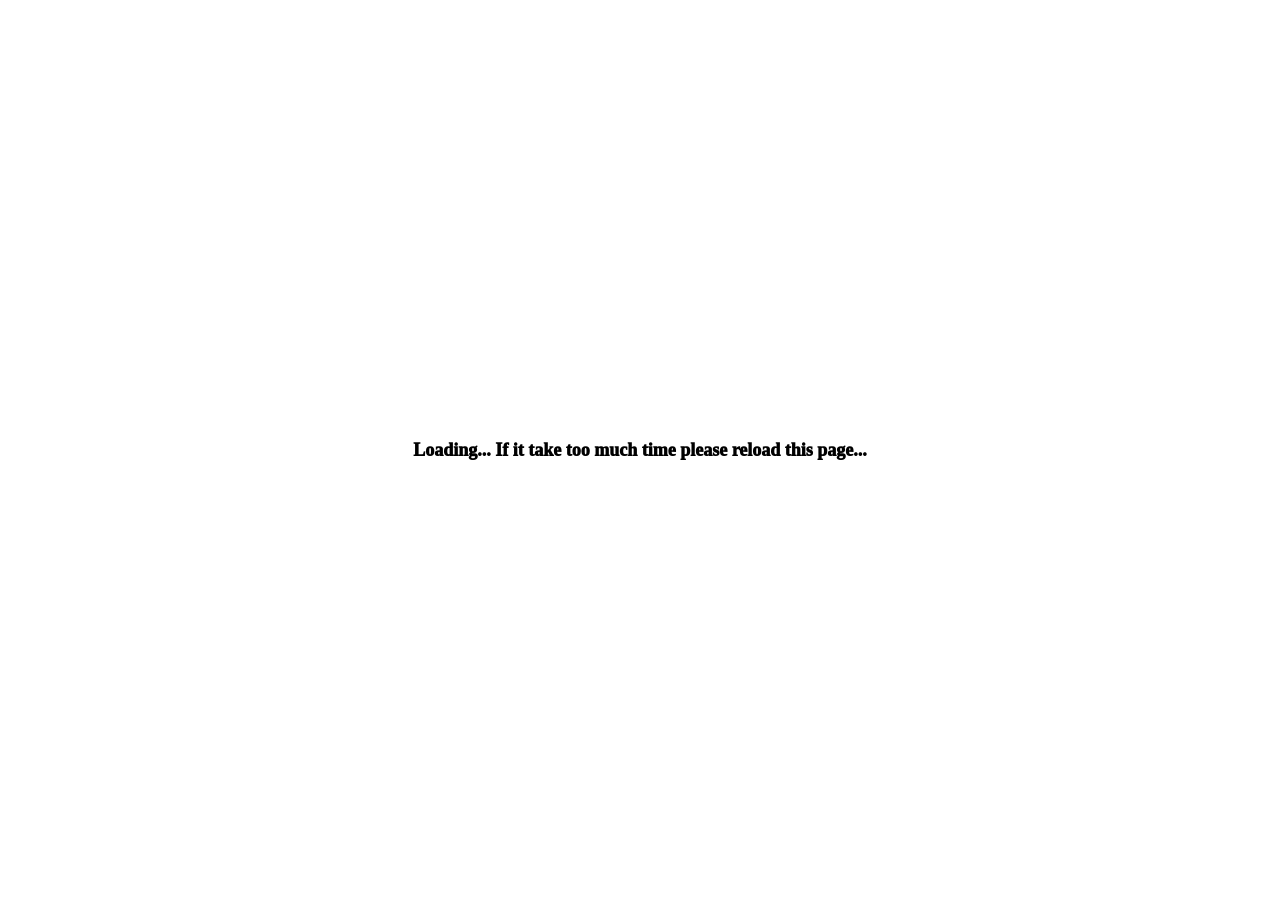
<file: web1.html>
<!DOCTYPE html>
<html>
<head>
  <meta http-equiv="CONTENT-TYPE" content="text/html; charset=UTF-8">
  <title>Avrac/results/Extras</title>
   <script src="https://cse.google.com/cse.js?cx=300ca4eb8698e4e56" async></script>
  <link rel="stylesheet" href="https://cdnjs.cloudflare.com/ajax/libs/font-awesome/6.5.1/css/all.min.css">
<link rel="stylesheet" href="aio.css"/>
</head>
<body>
    <center>
      <p>A</p>
    </center>
    <input type="text" style="display: none;" value="tokyo" name="q" id="q">
<nav class="up">
     <button class="h" onclick="location.href='https://avrac.playerauth7.workers.dev/results?q='+encodeURIComponent(q.value)">
       <i class="fa-solid fa-house fa-2x"></i>
     </button>
    <button class="cus" onclick="location.href='https://avrac.playerauth7.workers.dev/results?q='+encodeURIComponent(q.value)"><</button>
      <p>Extras</p>
       <button class="cus" onclick="location.href='https://web2.playerauth7.workers.dev/web2.html?q='+encodeURIComponent(document.getElementById('q').value)">></button>
</nav>
</body>
<script src="aio.js"></script>
</html>
</file>
<file: aio.css>
body {
  background: url('https://raw.githubusercontent.com/playerauth/media-assets/refs/heads/main/ag5.jpg'), white;
  background-size: cover !important;
  height: 100vh;
  overflow: hidden;
  padding: 0;
  margin: 0;
}
.up {
  width: 100vw;
  justify-content: space-around;
  height: 8vh;
  bottom: 0;
  position: fixed;
  display: flex;
  background: white;
}
p {
  font-weight: 900;
  font-size: 2vh;
  margin-top: 2.5vh;
  font-family: serif;
}
.cus {
  background: #007bff;
  width: 6vh;
  margin-top: 1vh;
  border: 2px solid #007bff;
  border-radius: 50%;
  color: white;
  font-size: 2vh;
  font-weight: 900;
  transition: all 0.3s ease;
  height: 6vh;
}
.cus:hover {
  background: blue !important;
  border-color: blue !important;
}
.h {
  color: #007bff;
  background: transparent;
  border: none;
  font-size: 2vh;
  transition: all 0.3s ease;
}
.h:hover {
  color: blue !important;
}
.at {
  color: #444;
  text-decoration: none;
}
#cse-results {
margin-top: 10vh !important;
}
@media (prefers-color-scheme: dark) {
  body {
    background: url('https://raw.githubusercontent.com/playerauth/media-assets/refs/heads/main/ag5.jpg'), #1a1c2c;
    background-size: cover;
  height: 100vh;
  overflow: hidden;
  padding: 0;
  margin: 0;
  }
  .up {
    background: #1a1c2c;
  }
  p {
    color: white;
  }
}
</file>
